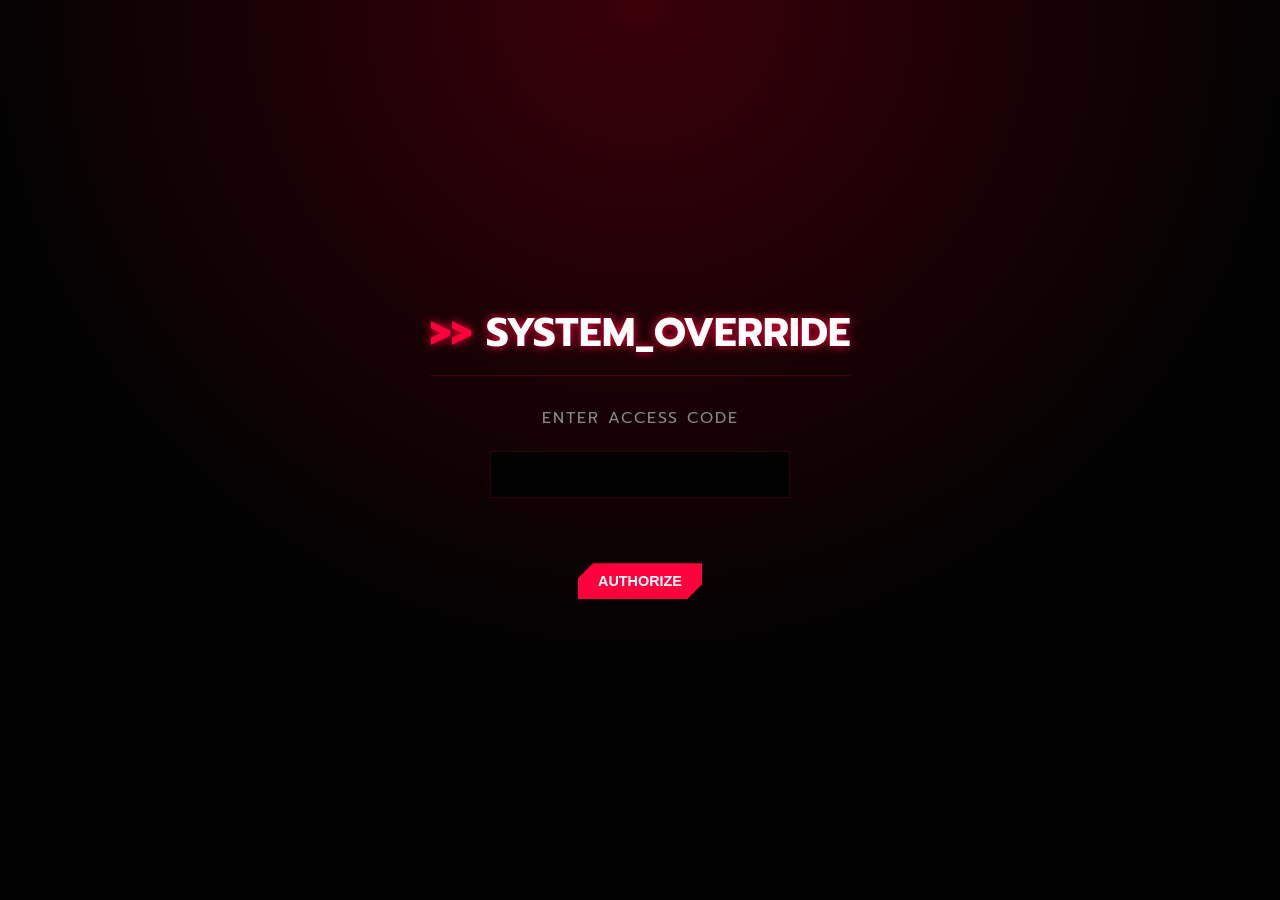
<file: admin.html>
<!DOCTYPE html>
<html lang="th">
<head>
 <meta charset="UTF-8">
 <meta name="viewport" content="width=device-width, initial-scale=1.0, maximum-scale=1.0, user-scalable=no">
 <title>ProMaxz | CMS Backstage</title>
 <link rel="icon" href="assets/favicon.png" type="image/png" sizes="32x32">
 <link href="https://fonts.googleapis.com/css2?family=Prompt:wght@300;400;500;700;900&display=swap" rel="stylesheet">
 <style>
 /* ใช้ตัวแปรสีและธีมเดียวกับเว็บหลัก 100% */
 :root {
 --bg-void: #020202; --bg-panel: rgba(10, 10, 10, 0.7);
 --cyber-red: #FF003C; --cyber-red-dim: rgba(255, 0, 60, 0.2);
 --text-glow: #ffffff; --text-dim: #888888; --font-main: 'Prompt', sans-serif;
 }
 * { margin: 0; padding: 0; box-sizing: border-box; }
 html, body {
 background-color: var(--bg-void); color: var(--text-glow);
 font-family: var(--font-main); line-height: 1.6;
 background-image: radial-gradient(circle at 50% 0%, #3a0008 0%, var(--bg-void) 60%);
 background-attachment: fixed;
 }
 .sys-header {
 font-size: 2rem; color: #fff; margin-bottom: 30px;
 text-shadow: 0 0 10px var(--cyber-red); border-bottom: 1px solid var(--cyber-red-dim);
 padding-bottom: 10px; display: inline-block;
 }
 .sys-header::before { content: '>> '; color: var(--cyber-red); }
 .cyber-btn {
 display: inline-block; padding: 10px 20px; background: var(--cyber-red);
 color: #fff; font-weight: 700; font-size: 0.9rem; text-transform: uppercase;
 cursor: pointer; border: none;
 clip-path: polygon(15px 0, 100% 0, 100% calc(100% - 15px), calc(100% - 15px) 100%, 0 100%, 0 15px);
 transition: 0.3s;
 }
 .cyber-btn:hover { background: #fff; color: var(--cyber-red); box-shadow: 0 0 15px var(--cyber-red); }
 .cyber-btn-outline {
 background: rgba(255, 0, 60, 0.1); color: var(--cyber-red); border: 1px solid var(--cyber-red);
 }
 .cyber-btn-outline:hover { background: var(--cyber-red); color: #fff; }
 
 /* สไตล์เฉพาะหน้า Admin */
 .admin-wrapper { max-width: 900px; margin: 50px auto; padding: 20px; display: none; }
 .admin-panel {
 background: var(--bg-panel); border: 1px solid var(--cyber-red);
 padding: 25px; margin-bottom: 30px; border-radius: 4px; backdrop-filter: blur(5px);
 }
 .admin-input {
 width: 100%; background: #000; border: 1px solid var(--cyber-red-dim);
 color: #fff; padding: 12px; margin-bottom: 15px; font-family: var(--font-main); outline: none;
 }
 .admin-input:focus { border-color: var(--cyber-red); }
 .flex-row { display: flex; gap: 15px; flex-wrap: wrap; }
 .flex-row > * { flex: 1; min-width: 200px; }

 /* หน้าจอล็อกอิน */
 #login-screen {
 height: 100vh; display: flex; flex-direction: column; 
 justify-content: center; align-items: center; text-align: center;
 }
 </style>
</head>
<body>

 <div id="login-screen">
    <h2 class="sys-header" style="font-size: 2.5rem;">SYSTEM_OVERRIDE</h2>
    <p style="color: var(--text-dim); margin-bottom: 20px; letter-spacing: 2px;">ENTER ACCESS CODE</p>
    <input type="password" id="passCode" class="admin-input" style="max-width: 300px; text-align: center; letter-spacing: 5px;">
    <div id="authStatus" style="font-family: monospace; font-size: 0.85rem; color: var(--cyber-red); margin: 15px 0; min-height: 20px;"></div>
    <button id="authBtn" class="cyber-btn" onclick="checkPassword()">AUTHORIZE</button>
 </div>

 <div id="admin-dashboard" class="admin-wrapper">
    <div style="display: flex; justify-content: space-between; align-items: center; margin-bottom: 30px;">
        <h1 class="sys-header" style="margin: 0;">CMS_NEXUS</h1>
        <button class="cyber-btn cyber-btn-outline" onclick="location.reload()" style="border-color: #fff; color: #fff;">LOGOUT</button>
    </div>

    <!-- จัดการทัวร์ -->
    <div class="admin-panel">
        <h3 id="eventFormTitle" style="color: var(--cyber-red); margin-bottom: 20px;">[+] TARGET_COORDINATES (TOUR)</h3>
        <div class="flex-row">
            <input type="text" id="evDate" class="admin-input" placeholder="DATE (ex. 15 MAR)">
            <input type="text" id="evTitle" class="admin-input" placeholder="EVENT TITLE" style="flex: 2;">
        </div>
        <div class="flex-row">
            <input type="text" id="evLoc" class="admin-input" placeholder="LOCATION">
            <input type="text" id="evLink" class="admin-input" placeholder="TICKET LINK (ใส่ - หากไม่มี)">
        </div>
        <div style="display: flex; gap: 15px;">
            <button id="submitEventBtn" class="cyber-btn cyber-btn-outline" onclick="saveTour()">DEPLOY EVENT</button>
            <button id="cancelEditEventBtn" class="cyber-btn cyber-btn-outline" onclick="cancelEditEvent()" style="display:none; border-color: #fff; color: #fff;">CANCEL EDIT</button>
        </div>
        <div id="admin-event-container" style="margin-top: 20px; max-height: 250px; overflow-y: auto; background: #000; padding: 15px; border: 1px solid var(--cyber-red-dim); font-family: monospace; font-size: 0.9rem; color: #fff;"></div>
    </div>

    <!-- จัดการข่าว (เพิ่มช่อง Link แล้ว) -->
    <div class="admin-panel">
        <h3 id="newsFormTitle" style="color: var(--cyber-red); margin-bottom: 20px;">[+] SYSTEM_LOGS (NEWS)</h3>
        <div class="flex-row">
            <input type="text" id="nLogId" class="admin-input" placeholder="LOG_ID (ex. #0002)">
            <input type="text" id="nTitle" class="admin-input" placeholder="NEWS TITLE" style="flex: 2;">
        </div>
        <textarea id="nDesc" class="admin-input" placeholder="SHORT DESCRIPTION" rows="3"></textarea>
        <div class="flex-row">
            <input type="text" id="nImg" class="admin-input" placeholder="IMAGE PATH (ex. assets/news2.png)">
            <input type="text" id="nLink" class="admin-input" placeholder="LINK (URL หน้าข่าว หรือใส่ - หากไม่มี)">
        </div>
        <div style="display: flex; gap: 15px;">
            <button id="submitNewsBtn" class="cyber-btn cyber-btn-outline" onclick="saveNews()">PUBLISH LOG</button>
            <button id="cancelEditNewsBtn" class="cyber-btn cyber-btn-outline" onclick="cancelEditNews()" style="display:none; border-color: #fff; color: #fff;">CANCEL EDIT</button>
        </div>
        <div id="admin-news-container" style="margin-top: 20px; max-height: 250px; overflow-y: auto; background: #000; padding: 15px; border: 1px solid var(--cyber-red-dim); font-family: monospace; font-size: 0.9rem; color: #fff;"></div>
    </div>

    <!-- จัดการแชท -->
    <div class="admin-panel">
        <div style="display: flex; justify-content: space-between; align-items: center; margin-bottom: 15px;">
            <h3 style="color: var(--cyber-red); margin: 0;">[+] NEXUS_COMM (CHAT LOGS)</h3>
            <button class="cyber-btn cyber-btn-outline" onclick="loadAdminChat()" style="padding: 5px 15px; font-size: 0.75rem;">REFRESH</button>
        </div>
        <div id="admin-chat-container" style="max-height: 350px; overflow-y: auto; background: #000; padding: 15px; border: 1px solid var(--cyber-red-dim); font-family: monospace; font-size: 0.9rem; color: #fff;"></div>
    </div>
 </div>

    <script>
    let currentAdminPass = "";
    let eventDataList = [];
    let currentEditEventId = null;
    let newsDataList = [];
    let currentEditNewsId = null;
    
    // 1. ระบบเช็ครหัสผ่าน
    async function checkPassword() {
        const pass = document.getElementById('passCode').value;
        const btn = document.getElementById('authBtn');
        const statusText = document.getElementById('authStatus');

        if (!pass) return;
        btn.innerText = "AUTHENTICATING..."; btn.disabled = true;
        statusText.style.color = "#fff"; statusText.innerText = "> VERIFYING ENCRYPTION KEY...";

        try {
            const response = await fetch('/api/auth', {
                method: 'POST',
                headers: { 'Content-Type': 'application/json' },
                body: JSON.stringify({ pass: pass })
            });
            const result = await response.json();

            if (result.success) {
                statusText.style.color = "#0f0"; 
                statusText.innerText = "> ACCESS GRANTED. WELCOME ADMIN.";
                currentAdminPass = pass; 
                
                loadAdminTour();
                loadAdminNews();
                loadAdminChat();
                
                setTimeout(() => {
                    document.getElementById('login-screen').style.display = 'none';
                    document.getElementById('admin-dashboard').style.display = 'block';
                }, 1000);
            } else throw new Error("ACCESS DENIED");
        } catch (error) {
            statusText.style.color = "#FF003C"; statusText.innerText = "> ERROR: INTRUDER DETECTED. ACCESS DENIED.";
            document.getElementById('passCode').value = ''; btn.innerText = "AUTHORIZE"; btn.disabled = false;
        }
    }

    // ==========================================
    // ระบบจัดการตารางทัวร์ (EVENTS)
    // ==========================================
    async function loadAdminTour() {
        const container = document.getElementById('admin-event-container');
        try {
            const res = await fetch('/api/events');
            const data = await res.json();
            if(data && data.length > 0) {
                eventDataList = data;
                container.innerHTML = data.map(event => `
                <div style="margin-bottom: 10px; border-bottom: 1px dashed #333; padding-bottom: 8px; display: flex; justify-content: space-between; align-items: center;">
                    <div><strong style="color: #FF003C;">${event.date}</strong> | ${event.title} (${event.location})</div>
                    <div>
                        <button onclick="editAdminEvent(${event.id})" style="background: #333; color: #fff; border: 1px solid #555; padding: 5px 10px; margin-right: 5px; cursor: pointer; font-family: monospace;">EDIT</button>
                        <button onclick="deleteAdminEvent(${event.id})" style="background: #8b0000; color: #fff; border: 1px solid #FF003C; padding: 5px 10px; cursor: pointer; font-family: monospace;">DEL</button>
                    </div>
                </div>`).join('');
            } else container.innerHTML = "> NO EVENTS FOUND.";
        } catch(e) { container.innerHTML = "> ERROR: DATABANK OFFLINE"; }
    }

    function editAdminEvent(id) {
        const item = eventDataList.find(e => e.id === id);
        if(!item) return;
        document.getElementById('evDate').value = item.date;
        document.getElementById('evTitle').value = item.title;
        document.getElementById('evLoc').value = item.location;
        document.getElementById('evLink').value = item.link || '';
        
        currentEditEventId = id;
        document.getElementById('eventFormTitle').innerText = "[*] EDIT EVENT";
        document.getElementById('submitEventBtn').innerText = "UPDATE EVENT";
        document.getElementById('cancelEditEventBtn').style.display = "inline-block";
        document.getElementById('eventFormTitle').scrollIntoView({behavior: "smooth"});
    }

    function cancelEditEvent() {
        currentEditEventId = null;
        ['evDate', 'evTitle', 'evLoc', 'evLink'].forEach(id => document.getElementById(id).value = '');
        document.getElementById('eventFormTitle').innerText = "[+] TARGET_COORDINATES (TOUR)";
        document.getElementById('submitEventBtn').innerText = "DEPLOY EVENT";
        document.getElementById('cancelEditEventBtn').style.display = "none";
    }

    async function saveTour() {
        const date = document.getElementById('evDate').value;
        const title = document.getElementById('evTitle').value;
        const loc = document.getElementById('evLoc').value;
        const link = document.getElementById('evLink').value;
        if(!date || !title || !loc) return alert("> ERROR: MISSING CRITICAL DATA");

        const method = currentEditEventId ? 'PUT' : 'POST'; 
        const bodyData = { date, title, location: loc, link, adminPass: currentAdminPass };
        if (currentEditEventId) bodyData.id = currentEditEventId;

        try {
            const res = await fetch('/api/events', {
                method: method, headers: { 'Content-Type': 'application/json' },
                body: JSON.stringify(bodyData)
            });
            const result = await res.json();
            if(result.error) alert("> ERROR: " + result.error);
            else { cancelEditEvent(); loadAdminTour(); }
        } catch (e) { alert("> ERROR: SYSTEM_ERROR"); }
    }

    async function deleteAdminEvent(id) {
        if (!confirm("> WARNING: CONFIRM DELETE THIS EVENT?")) return;
        try {
            const res = await fetch('/api/events', {
                method: 'DELETE', headers: { 'Content-Type': 'application/json' },
                body: JSON.stringify({ id: id, adminPass: currentAdminPass })
            });
            const result = await res.json();
            if (result.error) alert("> ERROR: " + result.error); else loadAdminTour();
        } catch (e) { alert("> ERROR: SYSTEM_ERROR"); }
    }

    // ==========================================
    // ระบบจัดการข่าวสาร (NEWS)
    // ==========================================
    async function loadAdminNews() {
        const container = document.getElementById('admin-news-container');
        try {
            const res = await fetch('/api/news');
            const data = await res.json();
            if(data && data.length > 0) {
                newsDataList = data;
                container.innerHTML = data.map(news => `
                <div style="margin-bottom: 10px; border-bottom: 1px dashed #333; padding-bottom: 8px; display: flex; justify-content: space-between; align-items: center;">
                    <div><strong style="color: #FF003C;">${news.log_id}</strong> | ${news.title}</div>
                    <div>
                        <button onclick="editAdminNews(${news.id})" style="background: #333; color: #fff; border: 1px solid #555; padding: 5px 10px; margin-right: 5px; cursor: pointer; font-family: monospace;">EDIT</button>
                        <button onclick="deleteAdminNews(${news.id})" style="background: #8b0000; color: #fff; border: 1px solid #FF003C; padding: 5px 10px; cursor: pointer; font-family: monospace;">DEL</button>
                    </div>
                </div>`).join('');
            } else container.innerHTML = "> NO LOGS FOUND.";
        } catch(e) { container.innerHTML = "> ERROR: DATABANK OFFLINE"; }
    }

    function editAdminNews(id) {
        const item = newsDataList.find(n => n.id === id);
        if(!item) return;
        document.getElementById('nLogId').value = item.log_id;
        document.getElementById('nTitle').value = item.title;
        document.getElementById('nDesc').value = item.description;
        document.getElementById('nImg').value = item.img_url;
        document.getElementById('nLink').value = item.link || '';
        
        currentEditNewsId = id;
        document.getElementById('newsFormTitle').innerText = "[*] EDIT LOG";
        document.getElementById('submitNewsBtn').innerText = "UPDATE LOG";
        document.getElementById('cancelEditNewsBtn').style.display = "inline-block";
        document.getElementById('newsFormTitle').scrollIntoView({behavior: "smooth"});
    }

    function cancelEditNews() {
        currentEditNewsId = null;
        ['nLogId', 'nTitle', 'nDesc', 'nImg', 'nLink'].forEach(id => document.getElementById(id).value = '');
        document.getElementById('newsFormTitle').innerText = "[+] SYSTEM_LOGS (NEWS)";
        document.getElementById('submitNewsBtn').innerText = "PUBLISH LOG";
        document.getElementById('cancelEditNewsBtn').style.display = "none";
    }

    async function saveNews() {
        const logId = document.getElementById('nLogId').value;
        const title = document.getElementById('nTitle').value;
        const desc = document.getElementById('nDesc').value;
        const img = document.getElementById('nImg').value;
        const link = document.getElementById('nLink').value;
        if(!logId || !title) return alert("> ERROR: MISSING LOG ID OR TITLE");

        const method = currentEditNewsId ? 'PUT' : 'POST'; 
        const bodyData = { log_id: logId, title: title, description: desc, img_url: img, link: link, adminPass: currentAdminPass };
        if (currentEditNewsId) bodyData.id = currentEditNewsId;

        try {
            const res = await fetch('/api/news', {
                method: method, headers: { 'Content-Type': 'application/json' },
                body: JSON.stringify(bodyData)
            });
            const result = await res.json();
            if(result.error) alert("> ERROR: " + result.error);
            else { cancelEditNews(); loadAdminNews(); }
        } catch (e) { alert("> ERROR: SYSTEM_ERROR"); }
    }

    async function deleteAdminNews(id) {
        if (!confirm("> WARNING: CONFIRM DELETE THIS LOG?")) return;
        try {
            const res = await fetch('/api/news', {
                method: 'DELETE', headers: { 'Content-Type': 'application/json' },
                body: JSON.stringify({ id: id, adminPass: currentAdminPass })
            });
            const result = await res.json();
            if (result.error) alert("> ERROR: " + result.error); else loadAdminNews();
        } catch (e) { alert("> ERROR: SYSTEM_ERROR"); }
    }

    // ==========================================
    // ระบบจัดการแชท (CHAT)
    // ==========================================
    async function loadAdminChat() {
        const container = document.getElementById('admin-chat-container');
        try {
            const res = await fetch('/api/chat');
            const data = await res.json();
            if (data && data.length > 0) {
                container.innerHTML = data.map(msg => {
                    const date = new Date(msg.timestamp);
                    const timeStr = date.toLocaleTimeString('th-TH', { hour: '2-digit', minute: '2-digit' });
                    return `
                    <div style="margin-bottom: 10px; border-bottom: 1px dashed #333; padding-bottom: 8px; display: flex; justify-content: space-between; align-items: center;">
                        <div style="flex: 1; padding-right: 15px; word-break: break-word;">
                            <span style="color:#888; font-size: 0.75rem;">[${timeStr}]</span> 
                            <strong style="color: #FF003C;">${msg.name}:</strong> <span>${msg.message}</span>
                        </div>
                        <button onclick="deleteAdminMsg(${msg.id})" style="background: #8b0000; color: #fff; border: 1px solid #FF003C; padding: 5px 10px; cursor: pointer; font-family: monospace;">DEL</button>
                    </div>`;
                }).join('');
            } else container.innerHTML = "> NO MESSAGES FOUND IN DATABANK.";
        } catch (e) { container.innerHTML = "> ERROR: DATABANK OFFLINE"; }
    }

    async function deleteAdminMsg(id) {
        if (!confirm("> WARNING: CONFIRM DELETE THIS MESSAGE?")) return;
        try {
            const res = await fetch('/api/chat', {
                method: 'DELETE', headers: { 'Content-Type': 'application/json' },
                body: JSON.stringify({ id: id, adminPass: currentAdminPass })
            });
            const result = await res.json();
            if (result.error) alert("> ERROR: " + result.error); else loadAdminChat();
        } catch (e) { alert("> ERROR: SYSTEM_ERROR"); }
    }
    </script>
</body>
</html>
</file>
